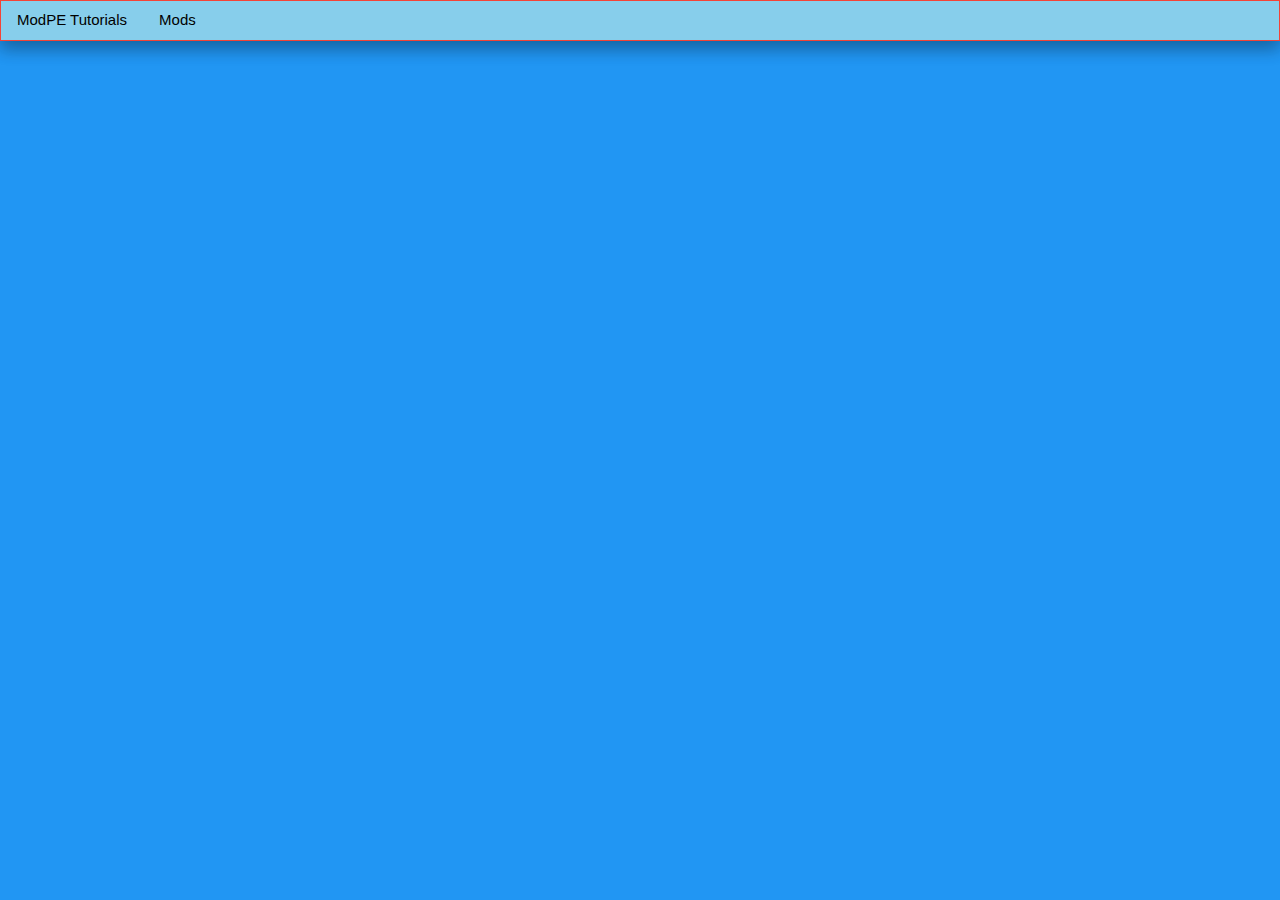
<file: index.html>
<!DOCTYPE html>
<html>
  <head>
    <link rel="stylesheet" href="/styles/w3.css">
    <title>Home | AllMCPE Official Website</title>
  </head>
  <body class="w3-blue">
    <ul class="w3-navbar w3-border w3-border-red w3-card-8 w3-light-blue">
      <li><a class="w3-hover-teal" href="/ModPE-List.htm">ModPE Tutorials</a></li>
      <li><a class="w3-hover-teal" href="/Mods.htm">Mods</a></li>
    </ul>
  </body>
</html>
</file>
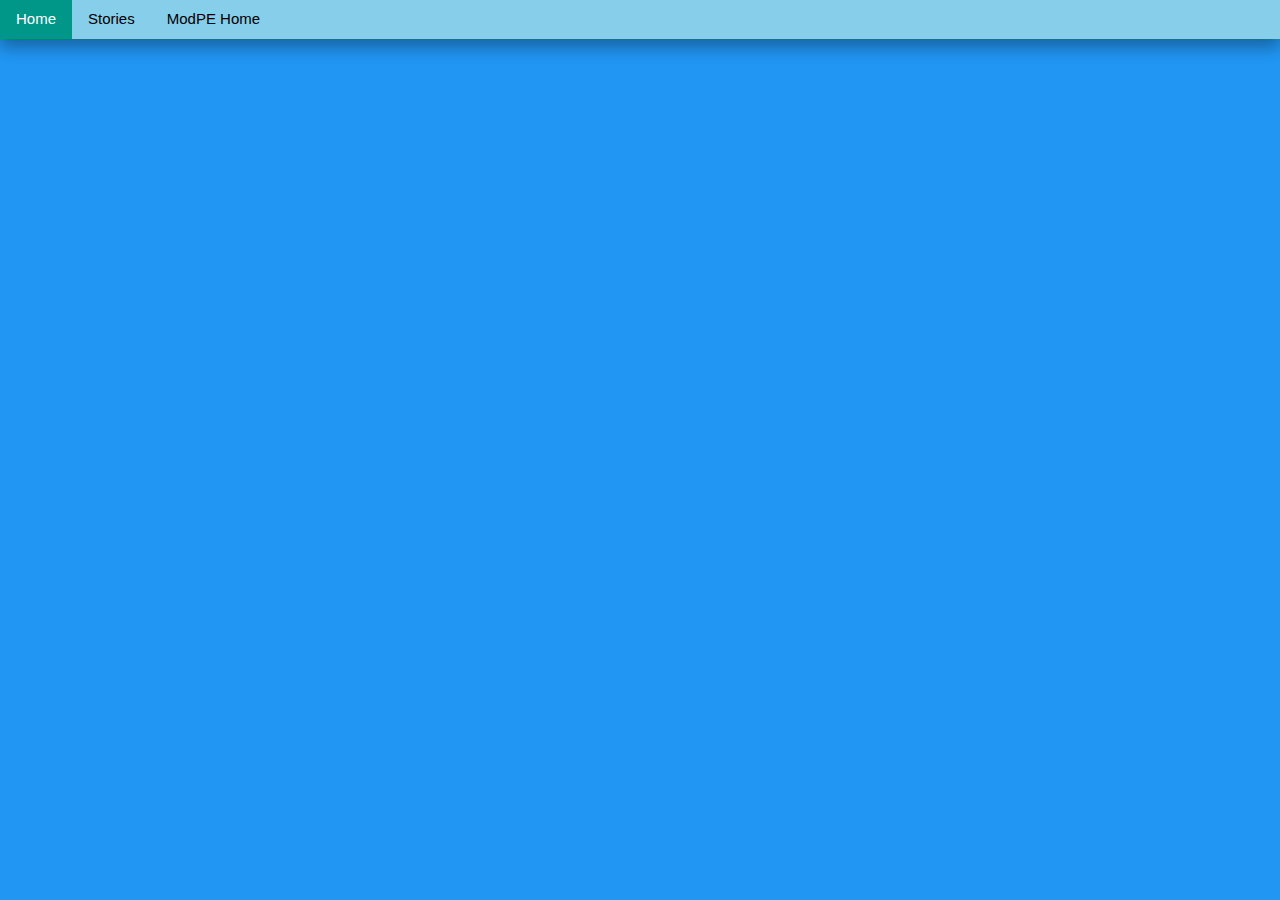
<file: Block.htm>
<!DOCTYPE html>
<html>
  <head>
    <link rel="stylesheet" href="/styles/w3.css">
    <link rel="stylesheet" href="/styles/icon.css">
  </head>
  <body class="w3-blue">
    <ul class="w3-navbar w3-card-8 w3-light-blue">
      <li><a class="w3-hover-teal" href="https://allmcpeyt.github.io">Home</a></li>
      <li><a class="w3-hover-teal" href="https://allmcpeyt.github.io/Stories.htm">Stories</a></li>
      <li><a class="w3-hover-teal" href="https://allmcpeyt.github.io/ModPE-List.htm">ModPE Home</a></li>
    </ul>
  </body>
</html>
</file>
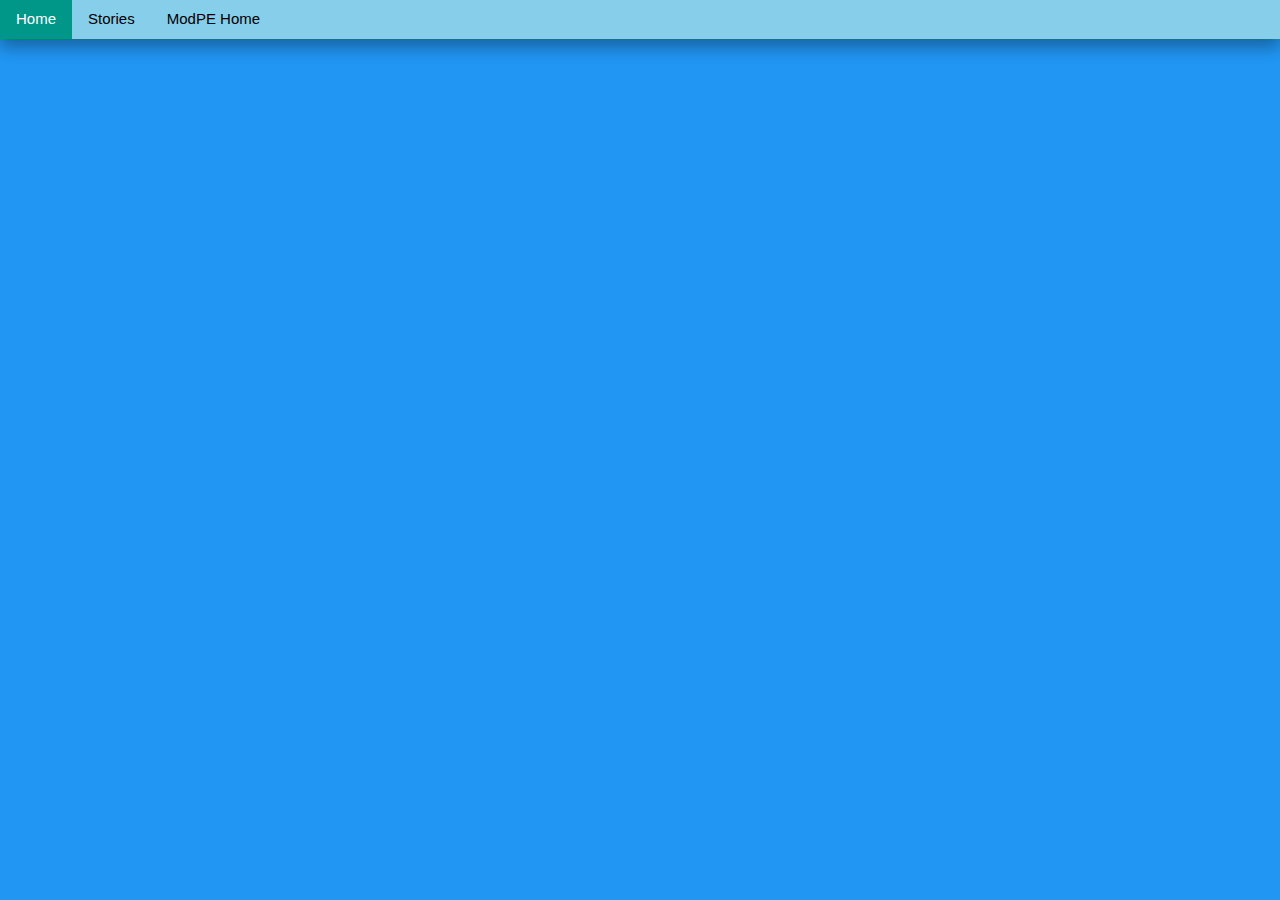
<file: Hooks.htm>
<!DOCTYPE html>
<html>
  <head>
    <link rel="stylesheet" href="/styles/w3.css">
    <link rel="stylesheet" href="/styles/icon.css">
  </head>
  <body class="w3-blue">
    <ul class="w3-navbar w3-light-blue w3-card-8">
      <li><a class="w3-hover-teal" href="https://allmcpeyt.github.io">Home</a></li>
      <li><a class="w3-hover-teal" href="https://allmcpeyt.github.io/Stories.htm">Stories</a></li>
      <li><a class="w3-hover-teal" href="https://allmcpeyt.github.io/ModPE-List.htm">ModPE Home</a></li>
    </ul>
  </body>
</html>
</file>
<file: styles/icon.css>
/*!
 *  Font Awesome 4.6.3 by @davegandy - http://fontawesome.io - @fontawesome
 *  License - http://fontawesome.io/license (Font: SIL OFL 1.1, CSS: MIT License)
 */@font-face{font-family:'FontAwesome';src:url('../fonts/fontawesome-webfont.eot?v=4.6.3');src:url('../fonts/fontawesome-webfont.eot?#iefix&v=4.6.3') format('embedded-opentype'),url('../fonts/fontawesome-webfont.woff2?v=4.6.3') format('woff2'),url('../fonts/fontawesome-webfont.woff?v=4.6.3') format('woff'),url('../fonts/fontawesome-webfont.ttf?v=4.6.3') format('truetype'),url('../fonts/fontawesome-webfont.svg?v=4.6.3#fontawesomeregular') format('svg');font-weight:normal;font-style:normal}.fa{display:inline-block;font:normal normal normal 14px/1 FontAwesome;font-size:inherit;text-rendering:auto;-webkit-font-smoothing:antialiased;-moz-osx-font-smoothing:grayscale}.fa-lg{font-size:1.33333333em;line-height:.75em;vertical-align:-15%}.fa-2x{font-size:2em}.fa-3x{font-size:3em}.fa-4x{font-size:4em}.fa-5x{font-size:5em}.fa-fw{width:1.28571429em;text-align:center}.fa-ul{padding-left:0;margin-left:2.14285714em;list-style-type:none}.fa-ul>li{position:relative}.fa-li{position:absolute;left:-2.14285714em;width:2.14285714em;top:.14285714em;text-align:center}.fa-li.fa-lg{left:-1.85714286em}.fa-border{padding:.2em .25em .15em;border:solid .08em #eee;border-radius:.1em}.fa-pull-left{float:left}.fa-pull-right{float:right}.fa.fa-pull-left{margin-right:.3em}.fa.fa-pull-right{margin-left:.3em}.pull-right{float:right}.pull-left{float:left}.fa.pull-left{margin-right:.3em}.fa.pull-right{margin-left:.3em}.fa-spin{-webkit-animation:fa-spin 2s infinite linear;animation:fa-spin 2s infinite linear}.fa-pulse{-webkit-animation:fa-spin 1s infinite steps(8);animation:fa-spin 1s infinite steps(8)}@-webkit-keyframes fa-spin{0%{-webkit-transform:rotate(0deg);transform:rotate(0deg)}100%{-webkit-transform:rotate(359deg);transform:rotate(359deg)}}@keyframes fa-spin{0%{-webkit-transform:rotate(0deg);transform:rotate(0deg)}100%{-webkit-transform:rotate(359deg);transform:rotate(359deg)}}.fa-rotate-90{-ms-filter:"progid:DXImageTransform.Microsoft.BasicImage(rotation=1)";-webkit-transform:rotate(90deg);-ms-transform:rotate(90deg);transform:rotate(90deg)}.fa-rotate-180{-ms-filter:"progid:DXImageTransform.Microsoft.BasicImage(rotation=2)";-webkit-transform:rotate(180deg);-ms-transform:rotate(180deg);transform:rotate(180deg)}.fa-rotate-270{-ms-filter:"progid:DXImageTransform.Microsoft.BasicImage(rotation=3)";-webkit-transform:rotate(270deg);-ms-transform:rotate(270deg);transform:rotate(270deg)}.fa-flip-horizontal{-ms-filter:"progid:DXImageTransform.Microsoft.BasicImage(rotation=0, mirror=1)";-webkit-transform:scale(-1, 1);-ms-transform:scale(-1, 1);transform:scale(-1, 1)}.fa-flip-vertical{-ms-filter:"progid:DXImageTransform.Microsoft.BasicImage(rotation=2, mirror=1)";-webkit-transform:scale(1, -1);-ms-transform:scale(1, -1);transform:scale(1, -1)}:root .fa-rotate-90,:root .fa-rotate-180,:root .fa-rotate-270,:root .fa-flip-horizontal,:root .fa-flip-vertical{filter:none}.fa-stack{position:relative;display:inline-block;width:2em;height:2em;line-height:2em;vertical-align:middle}.fa-stack-1x,.fa-stack-2x{position:absolute;left:0;width:100%;text-align:center}.fa-stack-1x{line-height:inherit}.fa-stack-2x{font-size:2em}.fa-inverse{color:#fff}.fa-glass:before{content:"\f000"}.fa-music:before{content:"\f001"}.fa-search:before{content:"\f002"}.fa-envelope-o:before{content:"\f003"}.fa-heart:before{content:"\f004"}.fa-star:before{content:"\f005"}.fa-star-o:before{content:"\f006"}.fa-user:before{content:"\f007"}.fa-film:before{content:"\f008"}.fa-th-large:before{content:"\f009"}.fa-th:before{content:"\f00a"}.fa-th-list:before{content:"\f00b"}.fa-check:before{content:"\f00c"}.fa-remove:before,.fa-close:before,.fa-times:before{content:"\f00d"}.fa-search-plus:before{content:"\f00e"}.fa-search-minus:before{content:"\f010"}.fa-power-off:before{content:"\f011"}.fa-signal:before{content:"\f012"}.fa-gear:before,.fa-cog:before{content:"\f013"}.fa-trash-o:before{content:"\f014"}.fa-home:before{content:"\f015"}.fa-file-o:before{content:"\f016"}.fa-clock-o:before{content:"\f017"}.fa-road:before{content:"\f018"}.fa-download:before{content:"\f019"}.fa-arrow-circle-o-down:before{content:"\f01a"}.fa-arrow-circle-o-up:before{content:"\f01b"}.fa-inbox:before{content:"\f01c"}.fa-play-circle-o:before{content:"\f01d"}.fa-rotate-right:before,.fa-repeat:before{content:"\f01e"}.fa-refresh:before{content:"\f021"}.fa-list-alt:before{content:"\f022"}.fa-lock:before{content:"\f023"}.fa-flag:before{content:"\f024"}.fa-headphones:before{content:"\f025"}.fa-volume-off:before{content:"\f026"}.fa-volume-down:before{content:"\f027"}.fa-volume-up:before{content:"\f028"}.fa-qrcode:before{content:"\f029"}.fa-barcode:before{content:"\f02a"}.fa-tag:before{content:"\f02b"}.fa-tags:before{content:"\f02c"}.fa-book:before{content:"\f02d"}.fa-bookmark:before{content:"\f02e"}.fa-print:before{content:"\f02f"}.fa-camera:before{content:"\f030"}.fa-font:before{content:"\f031"}.fa-bold:before{content:"\f032"}.fa-italic:before{content:"\f033"}.fa-text-height:before{content:"\f034"}.fa-text-width:before{content:"\f035"}.fa-align-left:before{content:"\f036"}.fa-align-center:before{content:"\f037"}.fa-align-right:before{content:"\f038"}.fa-align-justify:before{content:"\f039"}.fa-list:before{content:"\f03a"}.fa-dedent:before,.fa-outdent:before{content:"\f03b"}.fa-indent:before{content:"\f03c"}.fa-video-camera:before{content:"\f03d"}.fa-photo:before,.fa-image:before,.fa-picture-o:before{content:"\f03e"}.fa-pencil:before{content:"\f040"}.fa-map-marker:before{content:"\f041"}.fa-adjust:before{content:"\f042"}.fa-tint:before{content:"\f043"}.fa-edit:before,.fa-pencil-square-o:before{content:"\f044"}.fa-share-square-o:before{content:"\f045"}.fa-check-square-o:before{content:"\f046"}.fa-arrows:before{content:"\f047"}.fa-step-backward:before{content:"\f048"}.fa-fast-backward:before{content:"\f049"}.fa-backward:before{content:"\f04a"}.fa-play:before{content:"\f04b"}.fa-pause:before{content:"\f04c"}.fa-stop:before{content:"\f04d"}.fa-forward:before{content:"\f04e"}.fa-fast-forward:before{content:"\f050"}.fa-step-forward:before{content:"\f051"}.fa-eject:before{content:"\f052"}.fa-chevron-left:before{content:"\f053"}.fa-chevron-right:before{content:"\f054"}.fa-plus-circle:before{content:"\f055"}.fa-minus-circle:before{content:"\f056"}.fa-times-circle:before{content:"\f057"}.fa-check-circle:before{content:"\f058"}.fa-question-circle:before{content:"\f059"}.fa-info-circle:before{content:"\f05a"}.fa-crosshairs:before{content:"\f05b"}.fa-times-circle-o:before{content:"\f05c"}.fa-check-circle-o:before{content:"\f05d"}.fa-ban:before{content:"\f05e"}.fa-arrow-left:before{content:"\f060"}.fa-arrow-right:before{content:"\f061"}.fa-arrow-up:before{content:"\f062"}.fa-arrow-down:before{content:"\f063"}.fa-mail-forward:before,.fa-share:before{content:"\f064"}.fa-expand:before{content:"\f065"}.fa-compress:before{content:"\f066"}.fa-plus:before{content:"\f067"}.fa-minus:before{content:"\f068"}.fa-asterisk:before{content:"\f069"}.fa-exclamation-circle:before{content:"\f06a"}.fa-gift:before{content:"\f06b"}.fa-leaf:before{content:"\f06c"}.fa-fire:before{content:"\f06d"}.fa-eye:before{content:"\f06e"}.fa-eye-slash:before{content:"\f070"}.fa-warning:before,.fa-exclamation-triangle:before{content:"\f071"}.fa-plane:before{content:"\f072"}.fa-calendar:before{content:"\f073"}.fa-random:before{content:"\f074"}.fa-comment:before{content:"\f075"}.fa-magnet:before{content:"\f076"}.fa-chevron-up:before{content:"\f077"}.fa-chevron-down:before{content:"\f078"}.fa-retweet:before{content:"\f079"}.fa-shopping-cart:before{content:"\f07a"}.fa-folder:before{content:"\f07b"}.fa-folder-open:before{content:"\f07c"}.fa-arrows-v:before{content:"\f07d"}.fa-arrows-h:before{content:"\f07e"}.fa-bar-chart-o:before,.fa-bar-chart:before{content:"\f080"}.fa-twitter-square:before{content:"\f081"}.fa-facebook-square:before{content:"\f082"}.fa-camera-retro:before{content:"\f083"}.fa-key:before{content:"\f084"}.fa-gears:before,.fa-cogs:before{content:"\f085"}.fa-comments:before{content:"\f086"}.fa-thumbs-o-up:before{content:"\f087"}.fa-thumbs-o-down:before{content:"\f088"}.fa-star-half:before{content:"\f089"}.fa-heart-o:before{content:"\f08a"}.fa-sign-out:before{content:"\f08b"}.fa-linkedin-square:before{content:"\f08c"}.fa-thumb-tack:before{content:"\f08d"}.fa-external-link:before{content:"\f08e"}.fa-sign-in:before{content:"\f090"}.fa-trophy:before{content:"\f091"}.fa-github-square:before{content:"\f092"}.fa-upload:before{content:"\f093"}.fa-lemon-o:before{content:"\f094"}.fa-phone:before{content:"\f095"}.fa-square-o:before{content:"\f096"}.fa-bookmark-o:before{content:"\f097"}.fa-phone-square:before{content:"\f098"}.fa-twitter:before{content:"\f099"}.fa-facebook-f:before,.fa-facebook:before{content:"\f09a"}.fa-github:before{content:"\f09b"}.fa-unlock:before{content:"\f09c"}.fa-credit-card:before{content:"\f09d"}.fa-feed:before,.fa-rss:before{content:"\f09e"}.fa-hdd-o:before{content:"\f0a0"}.fa-bullhorn:before{content:"\f0a1"}.fa-bell:before{content:"\f0f3"}.fa-certificate:before{content:"\f0a3"}.fa-hand-o-right:before{content:"\f0a4"}.fa-hand-o-left:before{content:"\f0a5"}.fa-hand-o-up:before{content:"\f0a6"}.fa-hand-o-down:before{content:"\f0a7"}.fa-arrow-circle-left:before{content:"\f0a8"}.fa-arrow-circle-right:before{content:"\f0a9"}.fa-arrow-circle-up:before{content:"\f0aa"}.fa-arrow-circle-down:before{content:"\f0ab"}.fa-globe:before{content:"\f0ac"}.fa-wrench:before{content:"\f0ad"}.fa-tasks:before{content:"\f0ae"}.fa-filter:before{content:"\f0b0"}.fa-briefcase:before{content:"\f0b1"}.fa-arrows-alt:before{content:"\f0b2"}.fa-group:before,.fa-users:before{content:"\f0c0"}.fa-chain:before,.fa-link:before{content:"\f0c1"}.fa-cloud:before{content:"\f0c2"}.fa-flask:before{content:"\f0c3"}.fa-cut:before,.fa-scissors:before{content:"\f0c4"}.fa-copy:before,.fa-files-o:before{content:"\f0c5"}.fa-paperclip:before{content:"\f0c6"}.fa-save:before,.fa-floppy-o:before{content:"\f0c7"}.fa-square:before{content:"\f0c8"}.fa-navicon:before,.fa-reorder:before,.fa-bars:before{content:"\f0c9"}.fa-list-ul:before{content:"\f0ca"}.fa-list-ol:before{content:"\f0cb"}.fa-strikethrough:before{content:"\f0cc"}.fa-underline:before{content:"\f0cd"}.fa-table:before{content:"\f0ce"}.fa-magic:before{content:"\f0d0"}.fa-truck:before{content:"\f0d1"}.fa-pinterest:before{content:"\f0d2"}.fa-pinterest-square:before{content:"\f0d3"}.fa-google-plus-square:before{content:"\f0d4"}.fa-google-plus:before{content:"\f0d5"}.fa-money:before{content:"\f0d6"}.fa-caret-down:before{content:"\f0d7"}.fa-caret-up:before{content:"\f0d8"}.fa-caret-left:before{content:"\f0d9"}.fa-caret-right:before{content:"\f0da"}.fa-columns:before{content:"\f0db"}.fa-unsorted:before,.fa-sort:before{content:"\f0dc"}.fa-sort-down:before,.fa-sort-desc:before{content:"\f0dd"}.fa-sort-up:before,.fa-sort-asc:before{content:"\f0de"}.fa-envelope:before{content:"\f0e0"}.fa-linkedin:before{content:"\f0e1"}.fa-rotate-left:before,.fa-undo:before{content:"\f0e2"}.fa-legal:before,.fa-gavel:before{content:"\f0e3"}.fa-dashboard:before,.fa-tachometer:before{content:"\f0e4"}.fa-comment-o:before{content:"\f0e5"}.fa-comments-o:before{content:"\f0e6"}.fa-flash:before,.fa-bolt:before{content:"\f0e7"}.fa-sitemap:before{content:"\f0e8"}.fa-umbrella:before{content:"\f0e9"}.fa-paste:before,.fa-clipboard:before{content:"\f0ea"}.fa-lightbulb-o:before{content:"\f0eb"}.fa-exchange:before{content:"\f0ec"}.fa-cloud-download:before{content:"\f0ed"}.fa-cloud-upload:before{content:"\f0ee"}.fa-user-md:before{content:"\f0f0"}.fa-stethoscope:before{content:"\f0f1"}.fa-suitcase:before{content:"\f0f2"}.fa-bell-o:before{content:"\f0a2"}.fa-coffee:before{content:"\f0f4"}.fa-cutlery:before{content:"\f0f5"}.fa-file-text-o:before{content:"\f0f6"}.fa-building-o:before{content:"\f0f7"}.fa-hospital-o:before{content:"\f0f8"}.fa-ambulance:before{content:"\f0f9"}.fa-medkit:before{content:"\f0fa"}.fa-fighter-jet:before{content:"\f0fb"}.fa-beer:before{content:"\f0fc"}.fa-h-square:before{content:"\f0fd"}.fa-plus-square:before{content:"\f0fe"}.fa-angle-double-left:before{content:"\f100"}.fa-angle-double-right:before{content:"\f101"}.fa-angle-double-up:before{content:"\f102"}.fa-angle-double-down:before{content:"\f103"}.fa-angle-left:before{content:"\f104"}.fa-angle-right:before{content:"\f105"}.fa-angle-up:before{content:"\f106"}.fa-angle-down:before{content:"\f107"}.fa-desktop:before{content:"\f108"}.fa-laptop:before{content:"\f109"}.fa-tablet:before{content:"\f10a"}.fa-mobile-phone:before,.fa-mobile:before{content:"\f10b"}.fa-circle-o:before{content:"\f10c"}.fa-quote-left:before{content:"\f10d"}.fa-quote-right:before{content:"\f10e"}.fa-spinner:before{content:"\f110"}.fa-circle:before{content:"\f111"}.fa-mail-reply:before,.fa-reply:before{content:"\f112"}.fa-github-alt:before{content:"\f113"}.fa-folder-o:before{content:"\f114"}.fa-folder-open-o:before{content:"\f115"}.fa-smile-o:before{content:"\f118"}.fa-frown-o:before{content:"\f119"}.fa-meh-o:before{content:"\f11a"}.fa-gamepad:before{content:"\f11b"}.fa-keyboard-o:before{content:"\f11c"}.fa-flag-o:before{content:"\f11d"}.fa-flag-checkered:before{content:"\f11e"}.fa-terminal:before{content:"\f120"}.fa-code:before{content:"\f121"}.fa-mail-reply-all:before,.fa-reply-all:before{content:"\f122"}.fa-star-half-empty:before,.fa-star-half-full:before,.fa-star-half-o:before{content:"\f123"}.fa-location-arrow:before{content:"\f124"}.fa-crop:before{content:"\f125"}.fa-code-fork:before{content:"\f126"}.fa-unlink:before,.fa-chain-broken:before{content:"\f127"}.fa-question:before{content:"\f128"}.fa-info:before{content:"\f129"}.fa-exclamation:before{content:"\f12a"}.fa-superscript:before{content:"\f12b"}.fa-subscript:before{content:"\f12c"}.fa-eraser:before{content:"\f12d"}.fa-puzzle-piece:before{content:"\f12e"}.fa-microphone:before{content:"\f130"}.fa-microphone-slash:before{content:"\f131"}.fa-shield:before{content:"\f132"}.fa-calendar-o:before{content:"\f133"}.fa-fire-extinguisher:before{content:"\f134"}.fa-rocket:before{content:"\f135"}.fa-maxcdn:before{content:"\f136"}.fa-chevron-circle-left:before{content:"\f137"}.fa-chevron-circle-right:before{content:"\f138"}.fa-chevron-circle-up:before{content:"\f139"}.fa-chevron-circle-down:before{content:"\f13a"}.fa-html5:before{content:"\f13b"}.fa-css3:before{content:"\f13c"}.fa-anchor:before{content:"\f13d"}.fa-unlock-alt:before{content:"\f13e"}.fa-bullseye:before{content:"\f140"}.fa-ellipsis-h:before{content:"\f141"}.fa-ellipsis-v:before{content:"\f142"}.fa-rss-square:before{content:"\f143"}.fa-play-circle:before{content:"\f144"}.fa-ticket:before{content:"\f145"}.fa-minus-square:before{content:"\f146"}.fa-minus-square-o:before{content:"\f147"}.fa-level-up:before{content:"\f148"}.fa-level-down:before{content:"\f149"}.fa-check-square:before{content:"\f14a"}.fa-pencil-square:before{content:"\f14b"}.fa-external-link-square:before{content:"\f14c"}.fa-share-square:before{content:"\f14d"}.fa-compass:before{content:"\f14e"}.fa-toggle-down:before,.fa-caret-square-o-down:before{content:"\f150"}.fa-toggle-up:before,.fa-caret-square-o-up:before{content:"\f151"}.fa-toggle-right:before,.fa-caret-square-o-right:before{content:"\f152"}.fa-euro:before,.fa-eur:before{content:"\f153"}.fa-gbp:before{content:"\f154"}.fa-dollar:before,.fa-usd:before{content:"\f155"}.fa-rupee:before,.fa-inr:before{content:"\f156"}.fa-cny:before,.fa-rmb:before,.fa-yen:before,.fa-jpy:before{content:"\f157"}.fa-ruble:before,.fa-rouble:before,.fa-rub:before{content:"\f158"}.fa-won:before,.fa-krw:before{content:"\f159"}.fa-bitcoin:before,.fa-btc:before{content:"\f15a"}.fa-file:before{content:"\f15b"}.fa-file-text:before{content:"\f15c"}.fa-sort-alpha-asc:before{content:"\f15d"}.fa-sort-alpha-desc:before{content:"\f15e"}.fa-sort-amount-asc:before{content:"\f160"}.fa-sort-amount-desc:before{content:"\f161"}.fa-sort-numeric-asc:before{content:"\f162"}.fa-sort-numeric-desc:before{content:"\f163"}.fa-thumbs-up:before{content:"\f164"}.fa-thumbs-down:before{content:"\f165"}.fa-youtube-square:before{content:"\f166"}.fa-youtube:before{content:"\f167"}.fa-xing:before{content:"\f168"}.fa-xing-square:before{content:"\f169"}.fa-youtube-play:before{content:"\f16a"}.fa-dropbox:before{content:"\f16b"}.fa-stack-overflow:before{content:"\f16c"}.fa-instagram:before{content:"\f16d"}.fa-flickr:before{content:"\f16e"}.fa-adn:before{content:"\f170"}.fa-bitbucket:before{content:"\f171"}.fa-bitbucket-square:before{content:"\f172"}.fa-tumblr:before{content:"\f173"}.fa-tumblr-square:before{content:"\f174"}.fa-long-arrow-down:before{content:"\f175"}.fa-long-arrow-up:before{content:"\f176"}.fa-long-arrow-left:before{content:"\f177"}.fa-long-arrow-right:before{content:"\f178"}.fa-apple:before{content:"\f179"}.fa-windows:before{content:"\f17a"}.fa-android:before{content:"\f17b"}.fa-linux:before{content:"\f17c"}.fa-dribbble:before{content:"\f17d"}.fa-skype:before{content:"\f17e"}.fa-foursquare:before{content:"\f180"}.fa-trello:before{content:"\f181"}.fa-female:before{content:"\f182"}.fa-male:before{content:"\f183"}.fa-gittip:before,.fa-gratipay:before{content:"\f184"}.fa-sun-o:before{content:"\f185"}.fa-moon-o:before{content:"\f186"}.fa-archive:before{content:"\f187"}.fa-bug:before{content:"\f188"}.fa-vk:before{content:"\f189"}.fa-weibo:before{content:"\f18a"}.fa-renren:before{content:"\f18b"}.fa-pagelines:before{content:"\f18c"}.fa-stack-exchange:before{content:"\f18d"}.fa-arrow-circle-o-right:before{content:"\f18e"}.fa-arrow-circle-o-left:before{content:"\f190"}.fa-toggle-left:before,.fa-caret-square-o-left:before{content:"\f191"}.fa-dot-circle-o:before{content:"\f192"}.fa-wheelchair:before{content:"\f193"}.fa-vimeo-square:before{content:"\f194"}.fa-turkish-lira:before,.fa-try:before{content:"\f195"}.fa-plus-square-o:before{content:"\f196"}.fa-space-shuttle:before{content:"\f197"}.fa-slack:before{content:"\f198"}.fa-envelope-square:before{content:"\f199"}.fa-wordpress:before{content:"\f19a"}.fa-openid:before{content:"\f19b"}.fa-institution:before,.fa-bank:before,.fa-university:before{content:"\f19c"}.fa-mortar-board:before,.fa-graduation-cap:before{content:"\f19d"}.fa-yahoo:before{content:"\f19e"}.fa-google:before{content:"\f1a0"}.fa-reddit:before{content:"\f1a1"}.fa-reddit-square:before{content:"\f1a2"}.fa-stumbleupon-circle:before{content:"\f1a3"}.fa-stumbleupon:before{content:"\f1a4"}.fa-delicious:before{content:"\f1a5"}.fa-digg:before{content:"\f1a6"}.fa-pied-piper-pp:before{content:"\f1a7"}.fa-pied-piper-alt:before{content:"\f1a8"}.fa-drupal:before{content:"\f1a9"}.fa-joomla:before{content:"\f1aa"}.fa-language:before{content:"\f1ab"}.fa-fax:before{content:"\f1ac"}.fa-building:before{content:"\f1ad"}.fa-child:before{content:"\f1ae"}.fa-paw:before{content:"\f1b0"}.fa-spoon:before{content:"\f1b1"}.fa-cube:before{content:"\f1b2"}.fa-cubes:before{content:"\f1b3"}.fa-behance:before{content:"\f1b4"}.fa-behance-square:before{content:"\f1b5"}.fa-steam:before{content:"\f1b6"}.fa-steam-square:before{content:"\f1b7"}.fa-recycle:before{content:"\f1b8"}.fa-automobile:before,.fa-car:before{content:"\f1b9"}.fa-cab:before,.fa-taxi:before{content:"\f1ba"}.fa-tree:before{content:"\f1bb"}.fa-spotify:before{content:"\f1bc"}.fa-deviantart:before{content:"\f1bd"}.fa-soundcloud:before{content:"\f1be"}.fa-database:before{content:"\f1c0"}.fa-file-pdf-o:before{content:"\f1c1"}.fa-file-word-o:before{content:"\f1c2"}.fa-file-excel-o:before{content:"\f1c3"}.fa-file-powerpoint-o:before{content:"\f1c4"}.fa-file-photo-o:before,.fa-file-picture-o:before,.fa-file-image-o:before{content:"\f1c5"}.fa-file-zip-o:before,.fa-file-archive-o:before{content:"\f1c6"}.fa-file-sound-o:before,.fa-file-audio-o:before{content:"\f1c7"}.fa-file-movie-o:before,.fa-file-video-o:before{content:"\f1c8"}.fa-file-code-o:before{content:"\f1c9"}.fa-vine:before{content:"\f1ca"}.fa-codepen:before{content:"\f1cb"}.fa-jsfiddle:before{content:"\f1cc"}.fa-life-bouy:before,.fa-life-buoy:before,.fa-life-saver:before,.fa-support:before,.fa-life-ring:before{content:"\f1cd"}.fa-circle-o-notch:before{content:"\f1ce"}.fa-ra:before,.fa-resistance:before,.fa-rebel:before{content:"\f1d0"}.fa-ge:before,.fa-empire:before{content:"\f1d1"}.fa-git-square:before{content:"\f1d2"}.fa-git:before{content:"\f1d3"}.fa-y-combinator-square:before,.fa-yc-square:before,.fa-hacker-news:before{content:"\f1d4"}.fa-tencent-weibo:before{content:"\f1d5"}.fa-qq:before{content:"\f1d6"}.fa-wechat:before,.fa-weixin:before{content:"\f1d7"}.fa-send:before,.fa-paper-plane:before{content:"\f1d8"}.fa-send-o:before,.fa-paper-plane-o:before{content:"\f1d9"}.fa-history:before{content:"\f1da"}.fa-circle-thin:before{content:"\f1db"}.fa-header:before{content:"\f1dc"}.fa-paragraph:before{content:"\f1dd"}.fa-sliders:before{content:"\f1de"}.fa-share-alt:before{content:"\f1e0"}.fa-share-alt-square:before{content:"\f1e1"}.fa-bomb:before{content:"\f1e2"}.fa-soccer-ball-o:before,.fa-futbol-o:before{content:"\f1e3"}.fa-tty:before{content:"\f1e4"}.fa-binoculars:before{content:"\f1e5"}.fa-plug:before{content:"\f1e6"}.fa-slideshare:before{content:"\f1e7"}.fa-twitch:before{content:"\f1e8"}.fa-yelp:before{content:"\f1e9"}.fa-newspaper-o:before{content:"\f1ea"}.fa-wifi:before{content:"\f1eb"}.fa-calculator:before{content:"\f1ec"}.fa-paypal:before{content:"\f1ed"}.fa-google-wallet:before{content:"\f1ee"}.fa-cc-visa:before{content:"\f1f0"}.fa-cc-mastercard:before{content:"\f1f1"}.fa-cc-discover:before{content:"\f1f2"}.fa-cc-amex:before{content:"\f1f3"}.fa-cc-paypal:before{content:"\f1f4"}.fa-cc-stripe:before{content:"\f1f5"}.fa-bell-slash:before{content:"\f1f6"}.fa-bell-slash-o:before{content:"\f1f7"}.fa-trash:before{content:"\f1f8"}.fa-copyright:before{content:"\f1f9"}.fa-at:before{content:"\f1fa"}.fa-eyedropper:before{content:"\f1fb"}.fa-paint-brush:before{content:"\f1fc"}.fa-birthday-cake:before{content:"\f1fd"}.fa-area-chart:before{content:"\f1fe"}.fa-pie-chart:before{content:"\f200"}.fa-line-chart:before{content:"\f201"}.fa-lastfm:before{content:"\f202"}.fa-lastfm-square:before{content:"\f203"}.fa-toggle-off:before{content:"\f204"}.fa-toggle-on:before{content:"\f205"}.fa-bicycle:before{content:"\f206"}.fa-bus:before{content:"\f207"}.fa-ioxhost:before{content:"\f208"}.fa-angellist:before{content:"\f209"}.fa-cc:before{content:"\f20a"}.fa-shekel:before,.fa-sheqel:before,.fa-ils:before{content:"\f20b"}.fa-meanpath:before{content:"\f20c"}.fa-buysellads:before{content:"\f20d"}.fa-connectdevelop:before{content:"\f20e"}.fa-dashcube:before{content:"\f210"}.fa-forumbee:before{content:"\f211"}.fa-leanpub:before{content:"\f212"}.fa-sellsy:before{content:"\f213"}.fa-shirtsinbulk:before{content:"\f214"}.fa-simplybuilt:before{content:"\f215"}.fa-skyatlas:before{content:"\f216"}.fa-cart-plus:before{content:"\f217"}.fa-cart-arrow-down:before{content:"\f218"}.fa-diamond:before{content:"\f219"}.fa-ship:before{content:"\f21a"}.fa-user-secret:before{content:"\f21b"}.fa-motorcycle:before{content:"\f21c"}.fa-street-view:before{content:"\f21d"}.fa-heartbeat:before{content:"\f21e"}.fa-venus:before{content:"\f221"}.fa-mars:before{content:"\f222"}.fa-mercury:before{content:"\f223"}.fa-intersex:before,.fa-transgender:before{content:"\f224"}.fa-transgender-alt:before{content:"\f225"}.fa-venus-double:before{content:"\f226"}.fa-mars-double:before{content:"\f227"}.fa-venus-mars:before{content:"\f228"}.fa-mars-stroke:before{content:"\f229"}.fa-mars-stroke-v:before{content:"\f22a"}.fa-mars-stroke-h:before{content:"\f22b"}.fa-neuter:before{content:"\f22c"}.fa-genderless:before{content:"\f22d"}.fa-facebook-official:before{content:"\f230"}.fa-pinterest-p:before{content:"\f231"}.fa-whatsapp:before{content:"\f232"}.fa-server:before{content:"\f233"}.fa-user-plus:before{content:"\f234"}.fa-user-times:before{content:"\f235"}.fa-hotel:before,.fa-bed:before{content:"\f236"}.fa-viacoin:before{content:"\f237"}.fa-train:before{content:"\f238"}.fa-subway:before{content:"\f239"}.fa-medium:before{content:"\f23a"}.fa-yc:before,.fa-y-combinator:before{content:"\f23b"}.fa-optin-monster:before{content:"\f23c"}.fa-opencart:before{content:"\f23d"}.fa-expeditedssl:before{content:"\f23e"}.fa-battery-4:before,.fa-battery-full:before{content:"\f240"}.fa-battery-3:before,.fa-battery-three-quarters:before{content:"\f241"}.fa-battery-2:before,.fa-battery-half:before{content:"\f242"}.fa-battery-1:before,.fa-battery-quarter:before{content:"\f243"}.fa-battery-0:before,.fa-battery-empty:before{content:"\f244"}.fa-mouse-pointer:before{content:"\f245"}.fa-i-cursor:before{content:"\f246"}.fa-object-group:before{content:"\f247"}.fa-object-ungroup:before{content:"\f248"}.fa-sticky-note:before{content:"\f249"}.fa-sticky-note-o:before{content:"\f24a"}.fa-cc-jcb:before{content:"\f24b"}.fa-cc-diners-club:before{content:"\f24c"}.fa-clone:before{content:"\f24d"}.fa-balance-scale:before{content:"\f24e"}.fa-hourglass-o:before{content:"\f250"}.fa-hourglass-1:before,.fa-hourglass-start:before{content:"\f251"}.fa-hourglass-2:before,.fa-hourglass-half:before{content:"\f252"}.fa-hourglass-3:before,.fa-hourglass-end:before{content:"\f253"}.fa-hourglass:before{content:"\f254"}.fa-hand-grab-o:before,.fa-hand-rock-o:before{content:"\f255"}.fa-hand-stop-o:before,.fa-hand-paper-o:before{content:"\f256"}.fa-hand-scissors-o:before{content:"\f257"}.fa-hand-lizard-o:before{content:"\f258"}.fa-hand-spock-o:before{content:"\f259"}.fa-hand-pointer-o:before{content:"\f25a"}.fa-hand-peace-o:before{content:"\f25b"}.fa-trademark:before{content:"\f25c"}.fa-registered:before{content:"\f25d"}.fa-creative-commons:before{content:"\f25e"}.fa-gg:before{content:"\f260"}.fa-gg-circle:before{content:"\f261"}.fa-tripadvisor:before{content:"\f262"}.fa-odnoklassniki:before{content:"\f263"}.fa-odnoklassniki-square:before{content:"\f264"}.fa-get-pocket:before{content:"\f265"}.fa-wikipedia-w:before{content:"\f266"}.fa-safari:before{content:"\f267"}.fa-chrome:before{content:"\f268"}.fa-firefox:before{content:"\f269"}.fa-opera:before{content:"\f26a"}.fa-internet-explorer:before{content:"\f26b"}.fa-tv:before,.fa-television:before{content:"\f26c"}.fa-contao:before{content:"\f26d"}.fa-500px:before{content:"\f26e"}.fa-amazon:before{content:"\f270"}.fa-calendar-plus-o:before{content:"\f271"}.fa-calendar-minus-o:before{content:"\f272"}.fa-calendar-times-o:before{content:"\f273"}.fa-calendar-check-o:before{content:"\f274"}.fa-industry:before{content:"\f275"}.fa-map-pin:before{content:"\f276"}.fa-map-signs:before{content:"\f277"}.fa-map-o:before{content:"\f278"}.fa-map:before{content:"\f279"}.fa-commenting:before{content:"\f27a"}.fa-commenting-o:before{content:"\f27b"}.fa-houzz:before{content:"\f27c"}.fa-vimeo:before{content:"\f27d"}.fa-black-tie:before{content:"\f27e"}.fa-fonticons:before{content:"\f280"}.fa-reddit-alien:before{content:"\f281"}.fa-edge:before{content:"\f282"}.fa-credit-card-alt:before{content:"\f283"}.fa-codiepie:before{content:"\f284"}.fa-modx:before{content:"\f285"}.fa-fort-awesome:before{content:"\f286"}.fa-usb:before{content:"\f287"}.fa-product-hunt:before{content:"\f288"}.fa-mixcloud:before{content:"\f289"}.fa-scribd:before{content:"\f28a"}.fa-pause-circle:before{content:"\f28b"}.fa-pause-circle-o:before{content:"\f28c"}.fa-stop-circle:before{content:"\f28d"}.fa-stop-circle-o:before{content:"\f28e"}.fa-shopping-bag:before{content:"\f290"}.fa-shopping-basket:before{content:"\f291"}.fa-hashtag:before{content:"\f292"}.fa-bluetooth:before{content:"\f293"}.fa-bluetooth-b:before{content:"\f294"}.fa-percent:before{content:"\f295"}.fa-gitlab:before{content:"\f296"}.fa-wpbeginner:before{content:"\f297"}.fa-wpforms:before{content:"\f298"}.fa-envira:before{content:"\f299"}.fa-universal-access:before{content:"\f29a"}.fa-wheelchair-alt:before{content:"\f29b"}.fa-question-circle-o:before{content:"\f29c"}.fa-blind:before{content:"\f29d"}.fa-audio-description:before{content:"\f29e"}.fa-volume-control-phone:before{content:"\f2a0"}.fa-braille:before{content:"\f2a1"}.fa-assistive-listening-systems:before{content:"\f2a2"}.fa-asl-interpreting:before,.fa-american-sign-language-interpreting:before{content:"\f2a3"}.fa-deafness:before,.fa-hard-of-hearing:before,.fa-deaf:before{content:"\f2a4"}.fa-glide:before{content:"\f2a5"}.fa-glide-g:before{content:"\f2a6"}.fa-signing:before,.fa-sign-language:before{content:"\f2a7"}.fa-low-vision:before{content:"\f2a8"}.fa-viadeo:before{content:"\f2a9"}.fa-viadeo-square:before{content:"\f2aa"}.fa-snapchat:before{content:"\f2ab"}.fa-snapchat-ghost:before{content:"\f2ac"}.fa-snapchat-square:before{content:"\f2ad"}.fa-pied-piper:before{content:"\f2ae"}.fa-first-order:before{content:"\f2b0"}.fa-yoast:before{content:"\f2b1"}.fa-themeisle:before{content:"\f2b2"}.fa-google-plus-circle:before,.fa-google-plus-official:before{content:"\f2b3"}.fa-fa:before,.fa-font-awesome:before{content:"\f2b4"}.sr-only{position:absolute;width:1px;height:1px;padding:0;margin:-1px;overflow:hidden;clip:rect(0, 0, 0, 0);border:0}.sr-only-focusable:active,.sr-only-focusable:focus{position:static;width:auto;height:auto;margin:0;overflow:visible;clip:auto}
</file>
